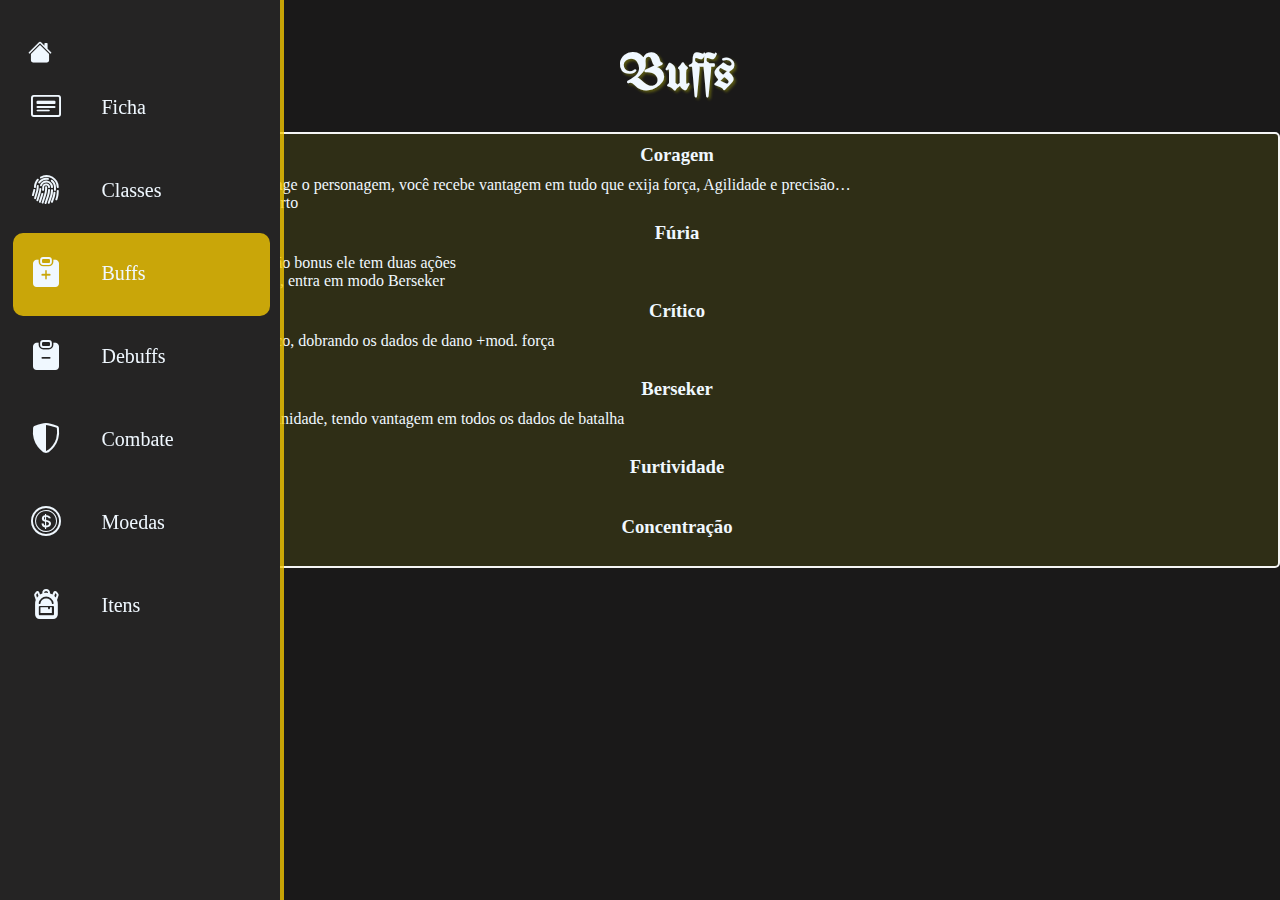
<file: pages/buffs.html>
<!DOCTYPE html>
<html lang="pt-br">
<head>
    <meta charset="UTF-8">
    <meta name="viewport" content="width=device-width, initial-scale=1.0">
    <title>O antigo rei da Grã-Bretanha</title>
    <link rel="stylesheet" href="/style.css">
    <link rel="stylesheet" href="https://cdn.jsdelivr.net/npm/bootstrap-icons@1.11.1/font/bootstrap-icons.css">
</head>
<body>
    <nav class="menu-lateral">
        <a href="/index.html">
            <div class="expandir">
                <i class="bi bi-house-fill"></i>
            </div>
        </a>
        <ul>
            <li class="it-menu">
                <a href="ficha.html">
                    <span class="icon"><i class="bi bi-card-heading"></i></span>
                    <span class="txtico">Ficha</span>
                </a>
            </li>

            <li class="it-menu">
                <a href="classes.html">
                    <span class="icon"><i class="bi bi-fingerprint"></i></span>
                    <span class="txtico">Classes</span>
                </a>
            </li>

            <li class="it-menu">
                <a href="buffs.html"  style="background-color: #facc01c5;">
                    <span class="icon"><i class="bi bi-clipboard-plus-fill"></i></span>
                    <span class="txtico">Buffs</span>
                </a>
            </li>
            <li class="it-menu">
                <a href="debuffs.html">
                    <span class="icon"><i class="bi bi-clipboard-minus-fill"></i></span>
                    <span class="txtico">Debuffs</span>
                </a>
            </li>
            <li class="it-menu">
                <a href="combate.html">
                    <span class="icon"><i class="bi bi-shield-shaded"></i></span>
                    <span class="txtico">Combate</span>
                </a>
            </li>
            <li class="it-menu">
                <a href="moedas.html">
                    <span class="icon"><i class="bi bi-coin"></i></span>
                    <span class="txtico">Moedas</span>
                </a>
            </li>
            <li class="it-menu">
                <a href="itens.html">
                    <span class="icon"><i class="bi bi-backpack3-fill"></i></span>
                    <span class="txtico">Itens</span>
                </a>
            </li>

        </ul>
    </nav>

    <main>
        <h2 class="subname">Buffs</h2>
        <section>
            <article>
                <h3>Coragem</h3>
                <ul class="bflist">
                   <li>Se acontecer algo que
                    encorage o
                    personagem, você
                    recebe vantagem em
                    tudo que exija força,
                    Agilidade e precisão…</li> 
                   <li>Dá vantagem no dado
                    de acerto</li>
                </ul>
            </article>
            <article>
                <h3>Fúria</h3>
                <ul class="bflist">
                   <li>Ao envés de uma
                    ação+1 ação bonus
                    ele tem duas ações
                    </li> 
                    <li>Se ficar com 1 ponto
                        de vida, entra em
                        modo Berseker</li>
                </ul>
            </article>
            <article>
                <h3>Crítico
                </h3>
                <ul class="bflist">
                    <li>Se 20 no dado, dá dano crítico, dobrando os
                        dados de dano +mod. força
                        </li>
                    <li>Deixa a pessoa sangrando</li>
                </ul>
            </article>
            <article>
                <h3>Berseker</h3>
                <ul class="bflist">
                    <li>Você entra em estado de insanidade, tendo
                        vantagem em todos os dados de batalha</li>
                    <li>Crítico diminui para 15/d20</li>
                </ul>
            </article>
            <article>
                <h3>Furtividade</h3>
                <ul class="bflist">
                    <li>Dá vantagem e +3 de acerto</li>
                </ul>
            </article>
            <article>
                <h3>Concentração</h3>
                <ul class="bflist">
                    <li>+3 de acerto</li>
                </ul>
            </article>
        </section>
    </main>






    <script>
        let myButton = document.querySelectorAll('.menu-lateral> ul> li >a');

myButton.forEach(function(key){
    key.addEventListener('click', function(){
        removeStyles();
        this.setAttribute('class', 'buttonClicked');
    });
})

function removeStyles(){
    for(let i = 0;i < myButton.length;i++){
        document.querySelectorAll('.menu-lateral> ul> li >a')[i].removeAttribute('class');
    }
}

    </script>
</body>
</html>
</file>
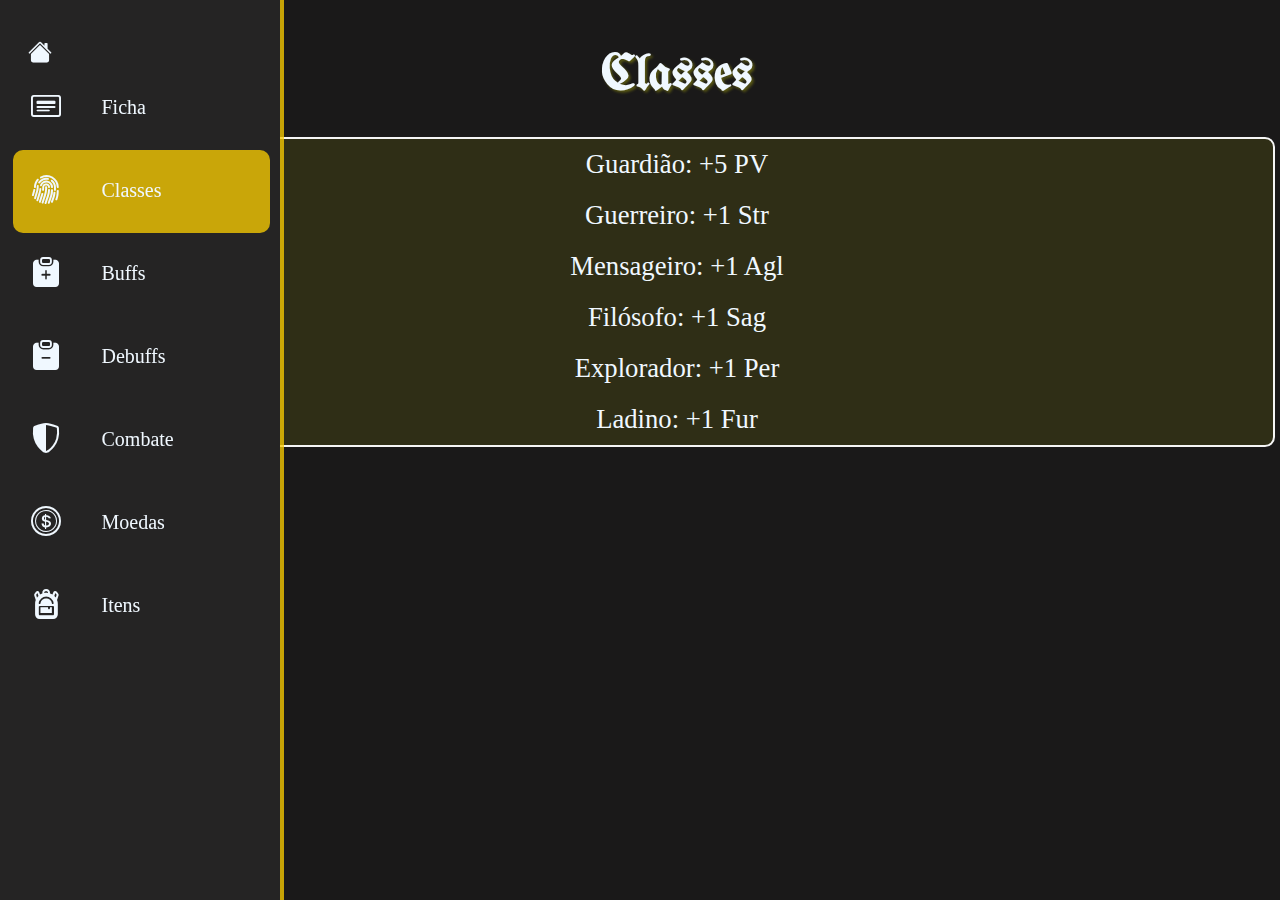
<file: pages/classes.html>
<!DOCTYPE html>
<html lang="pt-br">
<head>
    <meta charset="UTF-8">
    <meta name="viewport" content="width=device-width, initial-scale=1.0">
    <title>O antigo rei da Grã-Bretanha</title>
    <link rel="stylesheet" href="/style.css">
    <link rel="stylesheet" href="https://cdn.jsdelivr.net/npm/bootstrap-icons@1.11.1/font/bootstrap-icons.css">
</head>
<body>
    <nav class="menu-lateral">
        <a href="/index.html">
            <div class="expandir">
                <i class="bi bi-house-fill"></i>
            </div>
        </a>
        <ul>
            <li class="it-menu">
                <a href="ficha.html">
                    <span class="icon"><i class="bi bi-card-heading"></i></span>
                    <span class="txtico">Ficha</span>
                </a>
            </li>

            <li class="it-menu">
                <a href="classes.html"  style="background-color: #facc01c5;">
                    <span class="icon"><i class="bi bi-fingerprint"></i></span>
                    <span class="txtico">Classes</span>
                </a>
            </li>

            <li class="it-menu">
                <a href="buffs.html">
                    <span class="icon"><i class="bi bi-clipboard-plus-fill"></i></span>
                    <span class="txtico">Buffs</span>
                </a>
            </li>
            <li class="it-menu">
                <a href="debuffs.html">
                    <span class="icon"><i class="bi bi-clipboard-minus-fill"></i></span>
                    <span class="txtico">Debuffs</span>
                </a>
            </li>
            <li class="it-menu">
                <a href="combate.html">
                    <span class="icon"><i class="bi bi-shield-shaded"></i></span>
                    <span class="txtico">Combate</span>
                </a>
            </li>
            <li class="it-menu">
                <a href="moedas.html">
                    <span class="icon"><i class="bi bi-coin"></i></span>
                    <span class="txtico">Moedas</span>
                </a>
            </li>
            <li class="it-menu">
                <a href="itens.html">
                    <span class="icon"><i class="bi bi-backpack3-fill"></i></span>
                    <span class="txtico">Itens</span>
                </a>
            </li>

        </ul>
    </nav>

    <main>
        <h2 class="subname">Classes</h2>

        <section class="class">
        
            <p>Guardião: +5 PV</p>
            <p>Guerreiro: +1 Str</p>
            <p>Mensageiro: +1 Agl</p>
            <p>Filósofo: +1 Sag</p>
            <p>Explorador: +1 Per</p>
            <p>Ladino: +1 Fur</p>
        
        </section>
    </main>






    <script>
        let myButton = document.querySelectorAll('.menu-lateral> ul> li >a');

myButton.forEach(function(key){
    key.addEventListener('click', function(){
        removeStyles();
        this.setAttribute('class', 'buttonClicked');
    });
})

function removeStyles(){
    for(let i = 0;i < myButton.length;i++){
        document.querySelectorAll('.menu-lateral> ul> li >a')[i].removeAttribute('class');
    }
}

    </script>
</body>
</html>
</file>
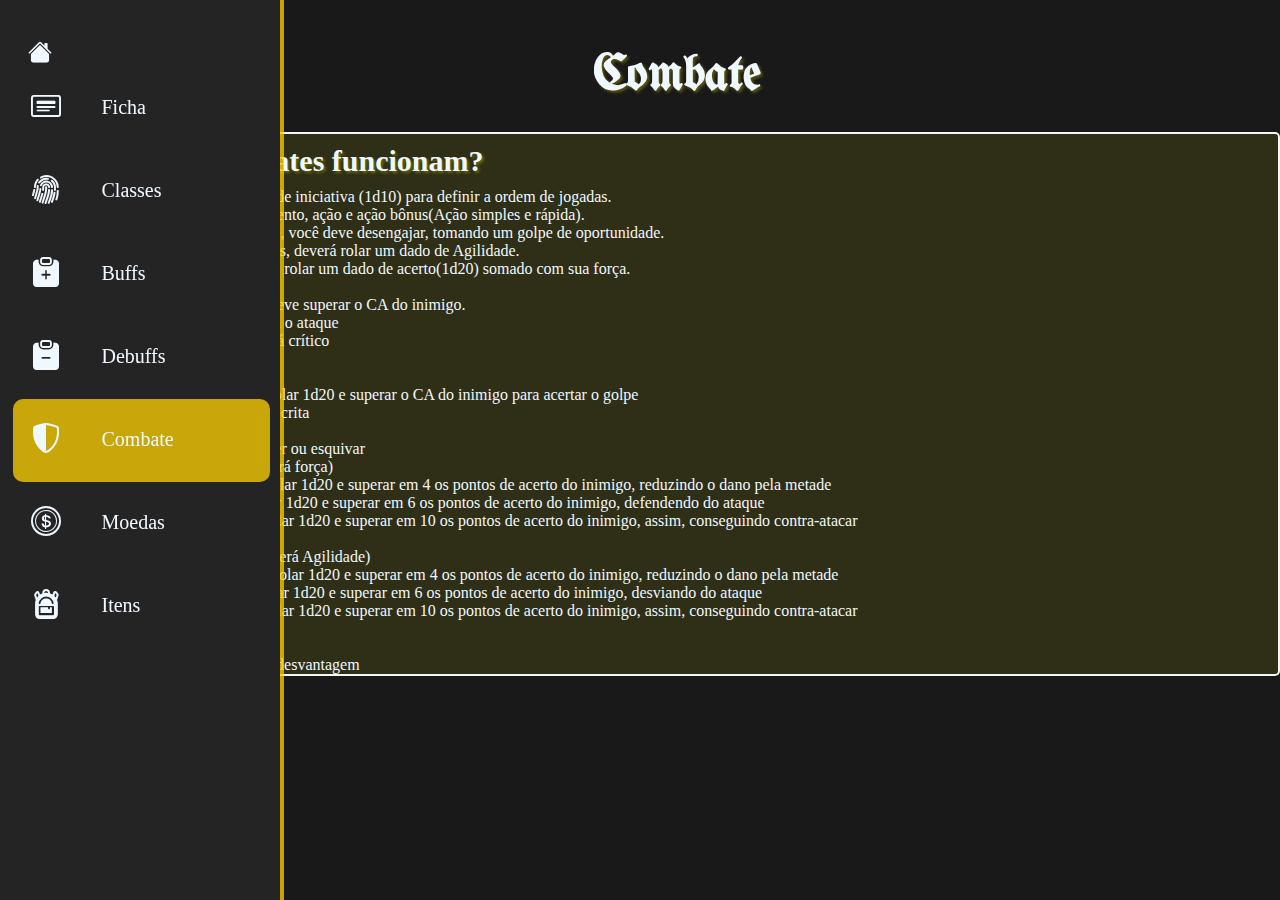
<file: pages/combate.html>
<!DOCTYPE html>
<html lang="pt-br">
<head>
    <meta charset="UTF-8">
    <meta name="viewport" content="width=device-width, initial-scale=1.0">
    <title>O antigo rei da Grã-Bretanha</title>
    <link rel="stylesheet" href="/style.css">
    <link rel="stylesheet" href="https://cdn.jsdelivr.net/npm/bootstrap-icons@1.11.1/font/bootstrap-icons.css">
</head>
<body>
    <nav class="menu-lateral">
        <a href="/index.html">
            <div class="expandir">
                <i class="bi bi-house-fill"></i>
            </div>
        </a>
        <ul>
            <li class="it-menu">
                <a href="ficha.html">
                    <span class="icon"><i class="bi bi-card-heading"></i></span>
                    <span class="txtico">Ficha</span>
                </a>
            </li>

            <li class="it-menu">
                <a href="classes.html">
                    <span class="icon"><i class="bi bi-fingerprint"></i></span>
                    <span class="txtico">Classes</span>
                </a>
            </li>

            <li class="it-menu">
                <a href="buffs.html">
                    <span class="icon"><i class="bi bi-clipboard-plus-fill"></i></span>
                    <span class="txtico">Buffs</span>
                </a>
            </li>
            <li class="it-menu">
                <a href="debuffs.html">
                    <span class="icon"><i class="bi bi-clipboard-minus-fill"></i></span>
                    <span class="txtico">Debuffs</span>
                </a>
            </li>
            <li class="it-menu">
                <a href="combate.html"  style="background-color: #facc01c5;">
                    <span class="icon"><i class="bi bi-shield-shaded"></i></span>
                    <span class="txtico">Combate</span>
                </a>
            </li>
            <li class="it-menu">
                <a href="moedas.html">
                    <span class="icon"><i class="bi bi-coin"></i></span>
                    <span class="txtico">Moedas</span>
                </a>
            </li>
            <li class="it-menu">
                <a href="itens.html">
                    <span class="icon"><i class="bi bi-backpack3-fill"></i></span>
                    <span class="txtico">Itens</span>
                </a>
            </li>

        </ul>
    </nav>

    <main>
        <h2 class="subname">Combate</h2>
        <section>
            <h4>Como os combates funcionam?</h4>
               <p class="comb">Os participantes rolam dados de iniciativa (1d10) para definir a ordem de jogadas.<br>
                Todos tem 3 ações: Deslocamento, ação e ação bônus(Ação simples e rápida).<br>
                Se você Abandonar o combate, você deve desengajar, tomando um golpe de
                oportunidade.<br>
                Se o ataque envolve acrobacias, deverá rolar um dado de Agilidade.<br>
                Durante o combate, você deve rolar um dado de acerto(1d20) somado com sua
                força.<br><br>
                Para acertar seu golpe, você deve superar o CA do inimigo.
                </p> 
                <ul class="bflist" style="margin-left: 40px;">
                    <li>Caso tire 1/d20, você erra o ataque</li>
                    <li>Caso tirar 20/d20, você dá crítico</li>
                </ul>
                <br>
                <p class="comb">Para ataque:</p>
                <ul class="bflist" style="margin-left: 40px;">
                <li>Ataque parcial: Deverá rolar 1d20 e superar o CA do inimigo para acertar o
                    golpe</li>
                <li>Caso acerte 20/d20, você crita</li>
                </ul>
                <br>
                <p class="comb">O inimigo pode tentar defender ou esquivar
                </p>
                <p class="comb">Para defesa: (Multiplicador será força)</p>
                <ul class="bflist" style="margin-left: 40px;">
                    <li>Defesa parcial: Deverá rolar 1d20 e superar em 4 os pontos de acerto do
                        inimigo, reduzindo o dano pela metade</li>
                    <li>Defesa total: Deverá rolar 1d20 e superar em 6 os pontos de acerto do
                        inimigo, defendendo do ataque</li>
                    <li>Contra ataque: Deverá rolar 1d20 e superar em 10 os pontos de acerto do
                        inimigo, assim, conseguindo contra-atacar
                        </li>
                </ul>
                <br>
                <p class="comb">Para esquiva: (Multiplicador será Agilidade)
                </p>
                <ul class="bflist" style="margin-left: 40px;">
                    <li>Esquiva parcial: Deverá rolar 1d20 e superar em 4 os pontos de acerto do
                        inimigo, reduzindo o dano pela metade</li>
                    <li>Esquiva total: Deverá rolar 1d20 e superar em 6 os pontos de acerto do
                        inimigo, desviando do ataque</li>
                    <li>Contra ataque: Deverá rolar 1d20 e superar em 10 os pontos de acerto do
                        inimigo, assim, conseguindo contra-atacar
                        </li>
                </ul>
                <br>
                <p class="comb">Contra-ataque:
                </p>
                <ul class="bflist" style="margin-left: 40px;">
                    <li>Você tem uma ação com desvantagem</li>
                </ul>
        </section>

    </main>






    <script>
        let myButton = document.querySelectorAll('.menu-lateral> ul> li >a');

myButton.forEach(function(key){
    key.addEventListener('click', function(){
        removeStyles();
        this.setAttribute('class', 'buttonClicked');
    });
})

function removeStyles(){
    for(let i = 0;i < myButton.length;i++){
        document.querySelectorAll('.menu-lateral> ul> li >a')[i].removeAttribute('class');
    }
}

    </script>
</body>
</html>
</file>
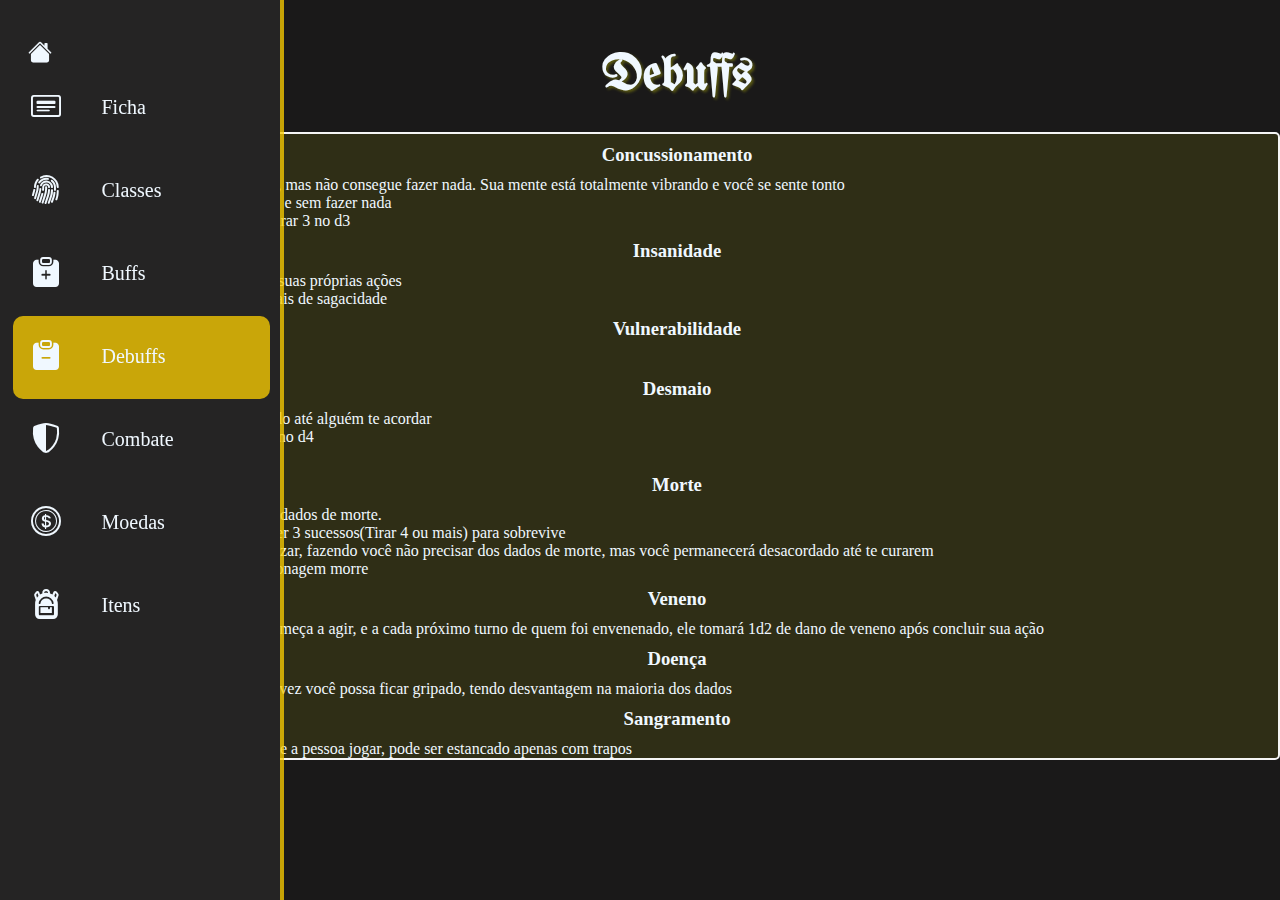
<file: pages/debuffs.html>
<!DOCTYPE html>
<html lang="pt-br">
<head>
    <meta charset="UTF-8">
    <meta name="viewport" content="width=device-width, initial-scale=1.0">
    <title>O antigo rei da Grã-Bretanha</title>
    <link rel="stylesheet" href="/style.css">
    <link rel="stylesheet" href="https://cdn.jsdelivr.net/npm/bootstrap-icons@1.11.1/font/bootstrap-icons.css">
</head>
<body>
    <nav class="menu-lateral">
        <a href="/index.html">
            <div class="expandir">
                <i class="bi bi-house-fill"></i>
            </div>
        </a>
        <ul>
            <li class="it-menu">
                <a href="ficha.html">
                    <span class="icon"><i class="bi bi-card-heading"></i></span>
                    <span class="txtico">Ficha</span>
                </a>
            </li>

            <li class="it-menu">
                <a href="classes.html">
                    <span class="icon"><i class="bi bi-fingerprint"></i></span>
                    <span class="txtico">Classes</span>
                </a>
            </li>

            <li class="it-menu">
                <a href="buffs.html">
                    <span class="icon"><i class="bi bi-clipboard-plus-fill"></i></span>
                    <span class="txtico">Buffs</span>
                </a>
            </li>
            <li class="it-menu">
                <a href="debuffs.html"  style="background-color: #facc01c5;">
                    <span class="icon"><i class="bi bi-clipboard-minus-fill"></i></span>
                    <span class="txtico">Debuffs</span>
                </a>
            </li>
            <li class="it-menu">
                <a href="combate.html">
                    <span class="icon"><i class="bi bi-shield-shaded"></i></span>
                    <span class="txtico">Combate</span>
                </a>
            </li>
            <li class="it-menu">
                <a href="moedas.html">
                    <span class="icon"><i class="bi bi-coin"></i></span>
                    <span class="txtico">Moedas</span>
                </a>
            </li>
            <li class="it-menu">
                <a href="itens.html">
                    <span class="icon"><i class="bi bi-backpack3-fill"></i></span>
                    <span class="txtico">Itens</span>
                </a>
            </li>

        </ul>
    </nav>

    <main>
        <h2 class="subname">Debuffs</h2>
        <section>
            <article>
                <h3>Concussionamento</h3>
                <ul class="bflist">
                   <li>Você ainda se mantem de
                    pé, mas não consegue
                    fazer nada. Sua mente está
                    totalmente vibrando e você
                    se sente tonto</li> 
                    <li>Você fica 1 round
                        vulnerável e sem fazer
                        nada</li>
                    <li>Chance para concussionar:
                        tirar 3 no d3</li>
                </ul>
            </article>
            <article>
                <h3>Insanidade</h3>
                <ul class="bflist">
                   <li>Você perde o controle
                    sobre suas próprias ações</li> 
                   <li>Você pode resistir se 7 ou
                    mais de sagacidade</li>
                </ul>
            </article>
            <article>
                <h3>Vulnerabilidade</h3>
                <ul class="bflist">
                   <li>Dá +2 de acerto</li> 
                </ul>
            </article>
            <article>
                <h3>Desmaio</h3>
                <ul class="bflist">
                   <li>Você cai, ficando
                    desacordado até alguém te
                    acordar</li> 
                   <li>Chance para demaio: tirar
                    4 no d4</li>
                   <li>Deixa vulnerável</li>
                </ul>
            </article>
            <article>
                <h3>Morte</h3>
                <ul class="bflist">
                   <li>Você cai, tendo que jogar os dados de
                    morte.
                    </li> 
                   <li>Você tem 6 chances e deve ter 3
                    sucessos(Tirar 4 ou mais) para sobrevive</li>
                   <li>As pessoas podem te estabilizar, fazendo
                    você não precisar dos dados de morte, mas
                    você permanecerá desacordado até te
                    curarem</li>
                   <li>Caso falhe 4 vezes, seu personagem morre</li>
                </ul>
            </article>
            <article>
                <h3>Veneno</h3>
                <ul class="bflist">
                   <li>Após um tempo o veneno começa a agir, e
                    a cada próximo turno de quem foi
                    envenenado, ele tomará 1d2 de dano de
                    veneno após concluir sua ação</li> 
                </ul>
            </article>
            <article>
                <h3>Doença</h3>
                <ul class="bflist">
                   <li>Uma gripe assola o lugar, talvez você possa
                    ficar gripado, tendo desvantagem na
                    maioria dos dados</li> 
                </ul>
                
            </article>
            <article>
                <h3>Sangramento</h3>
                <ul class="bflist">
                   <li>1d2 de dano a cada round que a pessoa
                    jogar, pode ser estancado apenas com
                    trapos
                    </li> 
                </ul>
            </article>
        </section>
    </main>


    <script>
        let myButton = document.querySelectorAll('.menu-lateral> ul> li >a');

myButton.forEach(function(key){
    key.addEventListener('click', function(){
        removeStyles();
        this.setAttribute('class', 'buttonClicked');
    });
})

function removeStyles(){
    for(let i = 0;i < myButton.length;i++){
        document.querySelectorAll('.menu-lateral> ul> li >a')[i].removeAttribute('class');
    }
}

    </script>
</body>
</html>
</file>
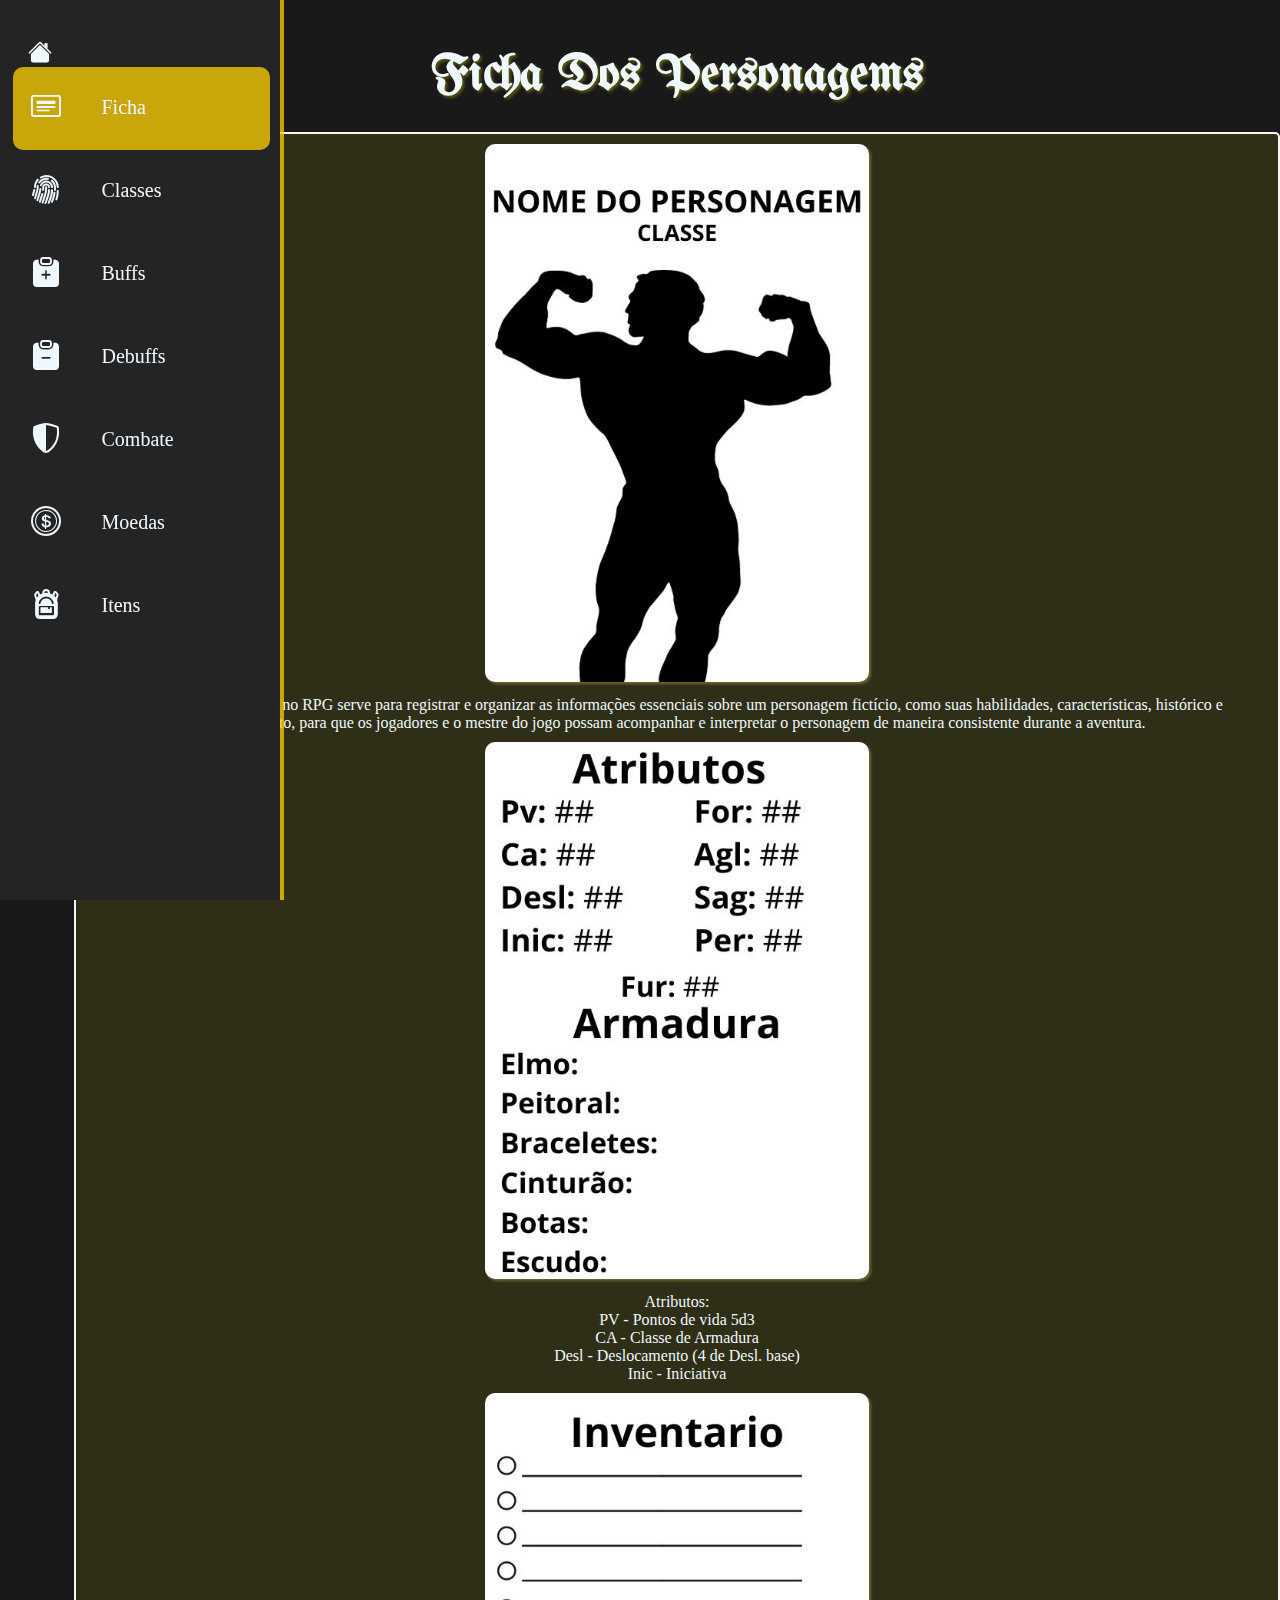
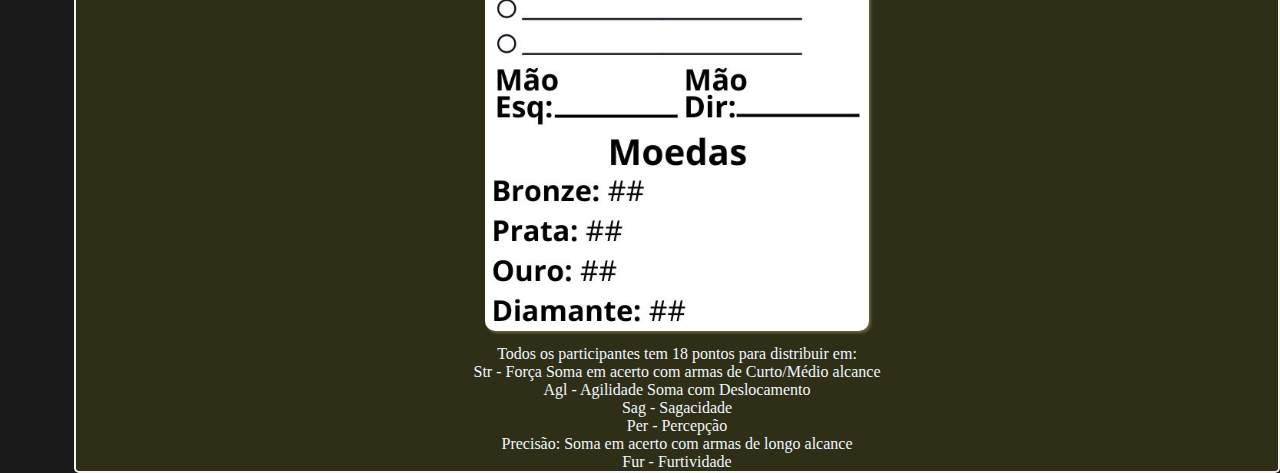
<file: pages/ficha.html>
<!DOCTYPE html>
<html lang="pt-br">
<head>
    <meta charset="UTF-8">
    <meta name="viewport" content="width=device-width, initial-scale=1.0">
    <title>O antigo rei da Grã-Bretanha</title>
    <link rel="stylesheet" href="/style.css">
    <link rel="stylesheet" href="https://cdn.jsdelivr.net/npm/bootstrap-icons@1.11.1/font/bootstrap-icons.css">
</head>
<body>
    <nav class="menu-lateral">
        <a href="/index.html">
            <div class="expandir">
                <i class="bi bi-house-fill"></i>
            </div>
        </a>
        <ul>
            <li class="it-menu">
                <a href="ficha.html" style="background-color: #facc01c5;">
                    <span class="icon"><i class="bi bi-card-heading"></i></span>
                    <span class="txtico">Ficha</span>
                </a>
            </li>

            <li class="it-menu">
                <a href="classes.html">
                    <span class="icon"><i class="bi bi-fingerprint"></i></span>
                    <span class="txtico">Classes</span>
                </a>
            </li>

            <li class="it-menu">
                <a href="buffs.html">
                    <span class="icon"><i class="bi bi-clipboard-plus-fill"></i></span>
                    <span class="txtico">Buffs</span>
                </a>
            </li>
            <li class="it-menu">
                <a href="debuffs.html">
                    <span class="icon"><i class="bi bi-clipboard-minus-fill"></i></span>
                    <span class="txtico">Debuffs</span>
                </a>
            </li>
            <li class="it-menu">
                <a href="combate.html">
                    <span class="icon"><i class="bi bi-shield-shaded"></i></span>
                    <span class="txtico">Combate</span>
                </a>
            </li>
            <li class="it-menu">
                <a href="moedas.html">
                    <span class="icon"><i class="bi bi-coin"></i></span>
                    <span class="txtico">Moedas</span>
                </a>
            </li>
            <li class="it-menu">
                <a href="itens.html">
                    <span class="icon"><i class="bi bi-backpack3-fill"></i></span>
                    <span class="txtico">Itens</span>
                </a>
            </li>

        </ul>
    </nav>

    <main>
        <h2 class="subname">Ficha Dos Personagems</h2>
        <section>
            <img src="/imagens/capa.jpg" alt="capa" class="foto-ficha">

            <p>A ficha de personagem no RPG serve para registrar e organizar as informações essenciais sobre um personagem fictício, como suas habilidades, características, histórico e equipamento, para que os jogadores e o mestre do jogo possam acompanhar e interpretar o personagem de maneira consistente durante a aventura.</p>

            <img src="/imagens/page1.jpg" alt="capa" class="foto-ficha">

            <p>Atributos:<br>
                PV - Pontos de vida
                5d3<br>
                CA - Classe de Armadura<br>
                Desl - Deslocamento (4 de
                Desl. base)<br>
                Inic - Iniciativa
                </p>

            <img src="/imagens/page2.jpg" alt="capa" class="foto-ficha">

            <p>Todos os participantes tem 18 pontos para
                distribuir em:<br>
                Str - Força
                Soma em acerto com armas de
                Curto/Médio alcance<br>
                Agl - Agilidade
                Soma com Deslocamento<br>
                Sag - Sagacidade<br>
                Per - Percepção<br>
                Precisão: Soma em acerto com armas de
                longo alcance<br>
                Fur - Furtividade
                </p>

        </section>
    </main>







    <script>
        let myButton = document.querySelectorAll('.menu-lateral> ul> li >a');

myButton.forEach(function(key){
    key.addEventListener('click', function(){
        removeStyles();
        this.setAttribute('class', 'buttonClicked');
    });
})

function removeStyles(){
    for(let i = 0;i < myButton.length;i++){
        document.querySelectorAll('.menu-lateral> ul> li >a')[i].removeAttribute('class');
    }
}

    </script>
</body>
</html>
</file>
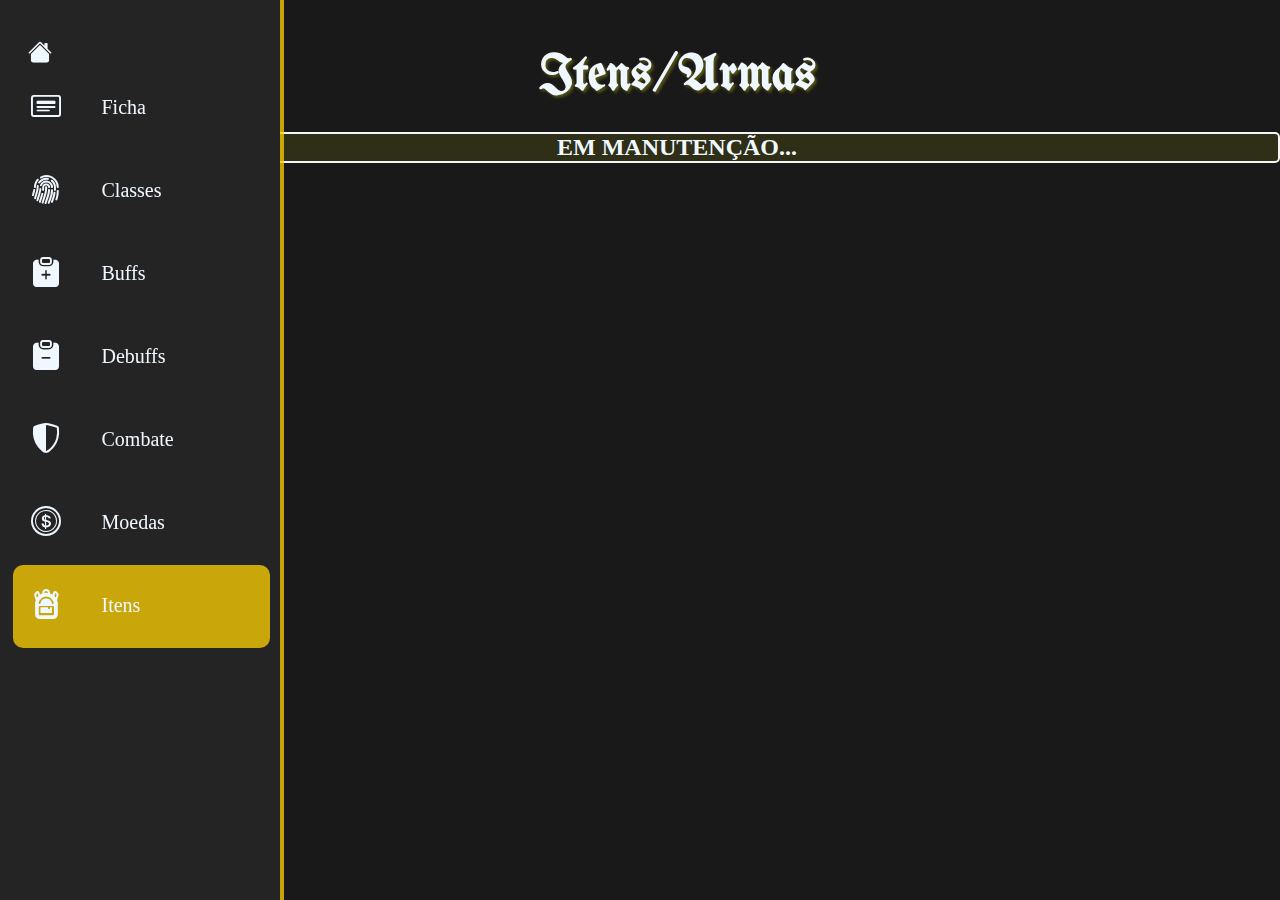
<file: pages/itens.html>
<!DOCTYPE html>
<html lang="pt-br">
<head>
    <meta charset="UTF-8">
    <meta name="viewport" content="width=device-width, initial-scale=1.0">
    <title>O antigo rei da Grã-Bretanha</title>
    <link rel="stylesheet" href="/style.css">
    <link rel="stylesheet" href="https://cdn.jsdelivr.net/npm/bootstrap-icons@1.11.1/font/bootstrap-icons.css">
</head>
<body>
    <nav class="menu-lateral">
        <a href="/index.html">
            <div class="expandir">
                <i class="bi bi-house-fill"></i>
            </div>
        </a>
        <ul>
            <li class="it-menu">
                <a href="ficha.html">
                    <span class="icon"><i class="bi bi-card-heading"></i></span>
                    <span class="txtico">Ficha</span>
                </a>
            </li>

            <li class="it-menu">
                <a href="classes.html">
                    <span class="icon"><i class="bi bi-fingerprint"></i></span>
                    <span class="txtico">Classes</span>
                </a>
            </li>

            <li class="it-menu">
                <a href="buffs.html">
                    <span class="icon"><i class="bi bi-clipboard-plus-fill"></i></span>
                    <span class="txtico">Buffs</span>
                </a>
            </li>
            <li class="it-menu">
                <a href="debuffs.html">
                    <span class="icon"><i class="bi bi-clipboard-minus-fill"></i></span>
                    <span class="txtico">Debuffs</span>
                </a>
            </li>
            <li class="it-menu">
                <a href="combate.html">
                    <span class="icon"><i class="bi bi-shield-shaded"></i></span>
                    <span class="txtico">Combate</span>
                </a>
            </li>
            <li class="it-menu">
                <a href="moedas.html">
                    <span class="icon"><i class="bi bi-coin"></i></span>
                    <span class="txtico">Moedas</span>
                </a>
            </li>
            <li class="it-menu">
                <a href="itens.html"  style="background-color: #facc01c5;">
                    <span class="icon"><i class="bi bi-backpack3-fill"></i></span>
                    <span class="txtico">Itens</span>
                </a>
            </li>

        </ul>
    </nav>

    <main>
        <h2 class="subname">Itens/Armas</h2>
        <section>
            <h2>EM MANUTENÇÃO...</h2>
        </section>

    </main>






    <script>
        let myButton = document.querySelectorAll('.menu-lateral> ul> li >a');

myButton.forEach(function(key){
    key.addEventListener('click', function(){
        removeStyles();
        this.setAttribute('class', 'buttonClicked');
    });
})

function removeStyles(){
    for(let i = 0;i < myButton.length;i++){
        document.querySelectorAll('.menu-lateral> ul> li >a')[i].removeAttribute('class');
    }
}

    </script>
</body>
</html>
</file>
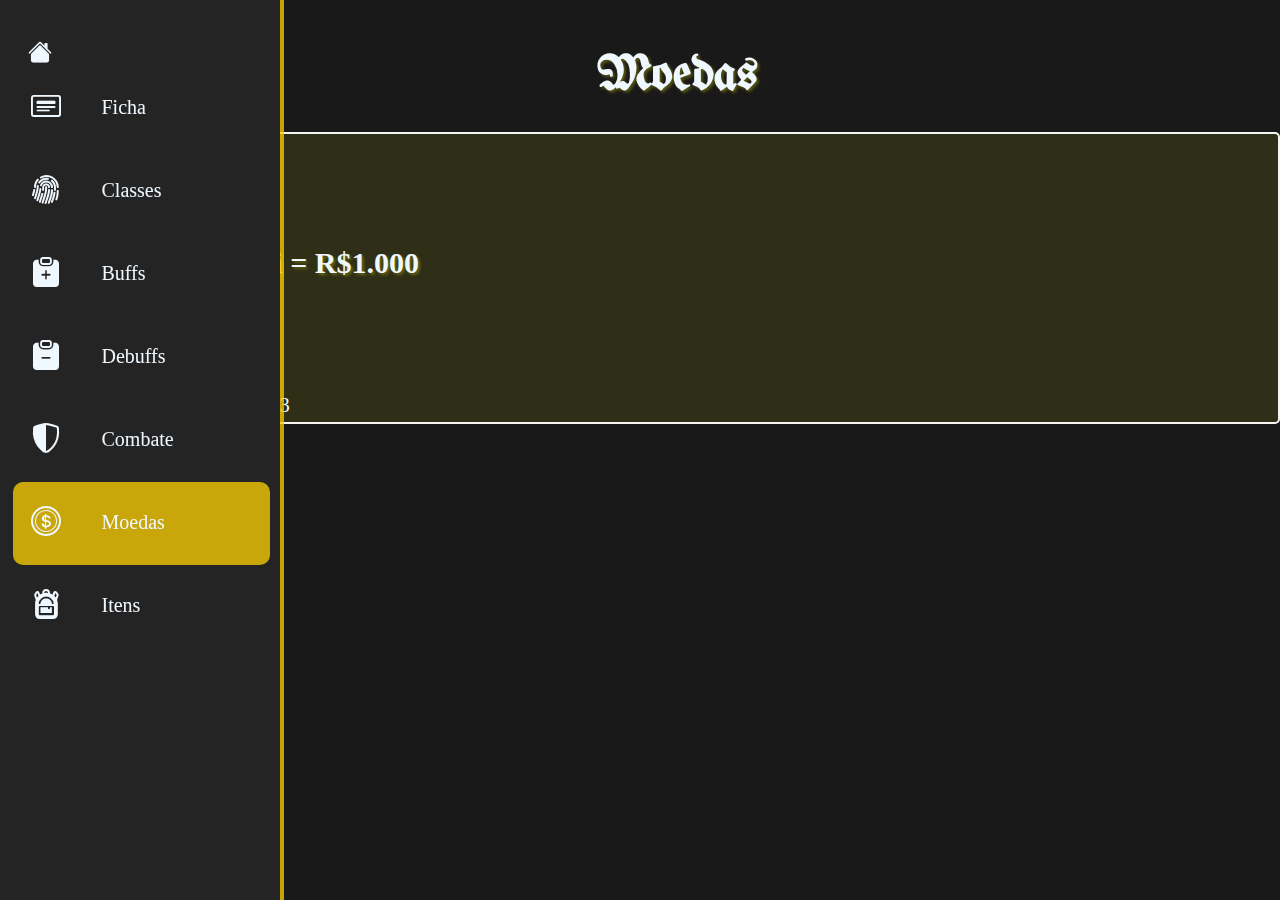
<file: pages/moedas.html>
<!DOCTYPE html>
<html lang="pt-br">
<head>
    <meta charset="UTF-8">
    <meta name="viewport" content="width=device-width, initial-scale=1.0">
    <title>O antigo rei da Grã-Bretanha</title>
    <link rel="stylesheet" href="/style.css">
    <link rel="stylesheet" href="https://cdn.jsdelivr.net/npm/bootstrap-icons@1.11.1/font/bootstrap-icons.css">
</head>
<body>
    <nav class="menu-lateral">
        <a href="/index.html">
            <div class="expandir">
                <i class="bi bi-house-fill"></i>
            </div>
        </a>
        <ul>
            <li class="it-menu">
                <a href="ficha.html">
                    <span class="icon"><i class="bi bi-card-heading"></i></span>
                    <span class="txtico">Ficha</span>
                </a>
            </li>

            <li class="it-menu">
                <a href="classes.html">
                    <span class="icon"><i class="bi bi-fingerprint"></i></span>
                    <span class="txtico">Classes</span>
                </a>
            </li>

            <li class="it-menu">
                <a href="buffs.html">
                    <span class="icon"><i class="bi bi-clipboard-plus-fill"></i></span>
                    <span class="txtico">Buffs</span>
                </a>
            </li>
            <li class="it-menu">
                <a href="debuffs.html">
                    <span class="icon"><i class="bi bi-clipboard-minus-fill"></i></span>
                    <span class="txtico">Debuffs</span>
                </a>
            </li>
            <li class="it-menu">
                <a href="combate.html">
                    <span class="icon"><i class="bi bi-shield-shaded"></i></span>
                    <span class="txtico">Combate</span>
                </a>
            </li>
            <li class="it-menu">
                <a href="moedas.html"  style="background-color: #facc01c5;">
                    <span class="icon"><i class="bi bi-coin"></i></span>
                    <span class="txtico">Moedas</span>
                </a>
            </li>
            <li class="it-menu">
                <a href="itens.html">
                    <span class="icon"><i class="bi bi-backpack3-fill"></i></span>
                    <span class="txtico">Itens</span>
                </a>
            </li>

        </ul>
    </nav>

    <main>
        <h2 class="subname">Moedas</h2>
        <section>
            <h4>Bronze  = R$10 <br>Prata = R$50 <br> Ouro = R$100<br> Diamante/Rubi = R$1.000</h4>
                <ul class="money">
                    <li>Bronze - 4d6</li>
                    <li>Prata - 2d6</li>
                    <li>Ouro - 1d6</li>
                    <li>Diamante/Rubi - 1d3</li>
                </ul>
        </section>
    </main>






    <script>
        let myButton = document.querySelectorAll('.menu-lateral> ul> li >a');

myButton.forEach(function(key){
    key.addEventListener('click', function(){
        removeStyles();
        this.setAttribute('class', 'buttonClicked');
    });
})

function removeStyles(){
    for(let i = 0;i < myButton.length;i++){
        document.querySelectorAll('.menu-lateral> ul> li >a')[i].removeAttribute('class');
    }
}

    </script>
</body>
</html>
</file>
<file: style.css>
@import url('https://fonts.googleapis.com/css2?family=Courgette&display=swap');
/*font-family: 'Courgette', cursive;*/

@import url('https://fonts.googleapis.com/css2?family=UnifrakturMaguntia&display=swap');
/*font-family: 'UnifrakturMaguntia', cursive;*/

*{
    border: 0;
    padding: 0;
    margin: 0;
    box-sizing: border-box;

}
body{
    height: 100vh;
    background-color: rgb(26, 25, 25);
}
nav.menu-lateral{
    /*background: linear-gradient(to right, rgb(80, 52, 0), rgb(233, 181, 84));*/
    background-color: rgb(37, 36, 36);
    width: 70px;
    height: 100%;
    padding: 40px 0 40px 1%;
    position: fixed;
    top: 0;
    left: 0;
    box-shadow: 4px 0 0   #facc01c5;
    transition: .5s;
    overflow: hidden;
}
nav.menu-lateral:hover{
    width: 280px;
}
div.expandir{
    width: 100%;
    padding-left:10px ;
}
div.expandir>i:hover{
    color: rgba(0, 255, 34, 0.144);
}
div.expandir > i {
    color: aliceblue;
    font-size: 24px;
    cursor: pointer;
    margin-left: 5px;
   
}
ul{
    height: 100%;
    list-style-type: none;
}
ul>.it-menu>a{
    color: aliceblue;
    text-decoration: none;
    font-size: 20px;
    padding: 20px 4%;
    display: flex;
    line-height: 40px;
    border-radius: 10px;
    margin-right: 10px;
    transition: 1s;
}
ul>.it-menu>a:hover{
    color: rgb(255, 253, 112);
}
ul>.it-menu>a>.txtico{
    margin-left: 40px;
}
ul>.it-menu>a>.icon>i{
    font-size: 30px;
    margin-left: 8px;
}

.buttonClicked {
    background-color: #facc01c5;
    color: black;
}
/* PARTE DO CORPO, A PARTE DE CIMA É SÓ O MENU LATERAL*/

main{
    background-color: rgba(240, 255, 255, 0);
    margin-left: 74px;

}
#nomerpg{
    font-family: 'UnifrakturMaguntia', cursive;
    text-align: center;
    padding: 50px 10px 0px 10px;
    font-size: 70px;
    color: aliceblue;
    text-shadow: 2px 2px 3px rgba(255, 255, 0, 0.288);
}
#by{
    text-align: center;
    color: aliceblue;
    font-family: 'Courgette', cursive;
    font-size: 20px;

}
.subname{
    font-family: 'UnifrakturMaguntia', cursive;
    text-align: center;
    padding: 50px 10px 30px 10px;
    font-size: 50px;
    color: aliceblue;
    text-shadow: 2px 2px 3px rgba(255, 255, 0, 0.288);
}

.foto-ficha{
    min-width: 100px;
    max-width: 30vw;
    border-radius: 10px;
    box-shadow: 2px 2px 3px #ffff8c49;
    margin: 10px 10px 10px 10px;
    display:inline-block;
    left: 300px;
    
}
p{
    color: aliceblue;
    margin: 0px 10px;
    text-align: center;
    
    
}
section{
    text-align: center;
    color: aliceblue;
    background-color: #ffff0018;
    border-radius: 5px;
    border: 2px solid whitesmoke;
}
.class{
    background-color: #ffff0018;
    font-size: 20pt;
    border-radius: 10px;
    margin: 5px;
    border: 2px solid whitesmoke;
}
.class>p{
    padding: 10px 0px;


}
ul.bflist{
    list-style-type: square;
    text-align: start;
    margin-left: 20px;
}

h3{
    margin: 10px;
}
h4{
    padding: 10px;
    text-align: start;
    font-size: 30px;
    color: aliceblue;
    text-shadow: 2px 2px 3px rgba(255, 255, 0, 0.288);
}
.comb{
    text-align: justify;
}
ul.money{
    list-style-type: decimal;
    text-align: start;
    margin-left: 40px;
    font-size: 15pt;
}
.money>li{
    padding: 5px;
    
}
</file>
